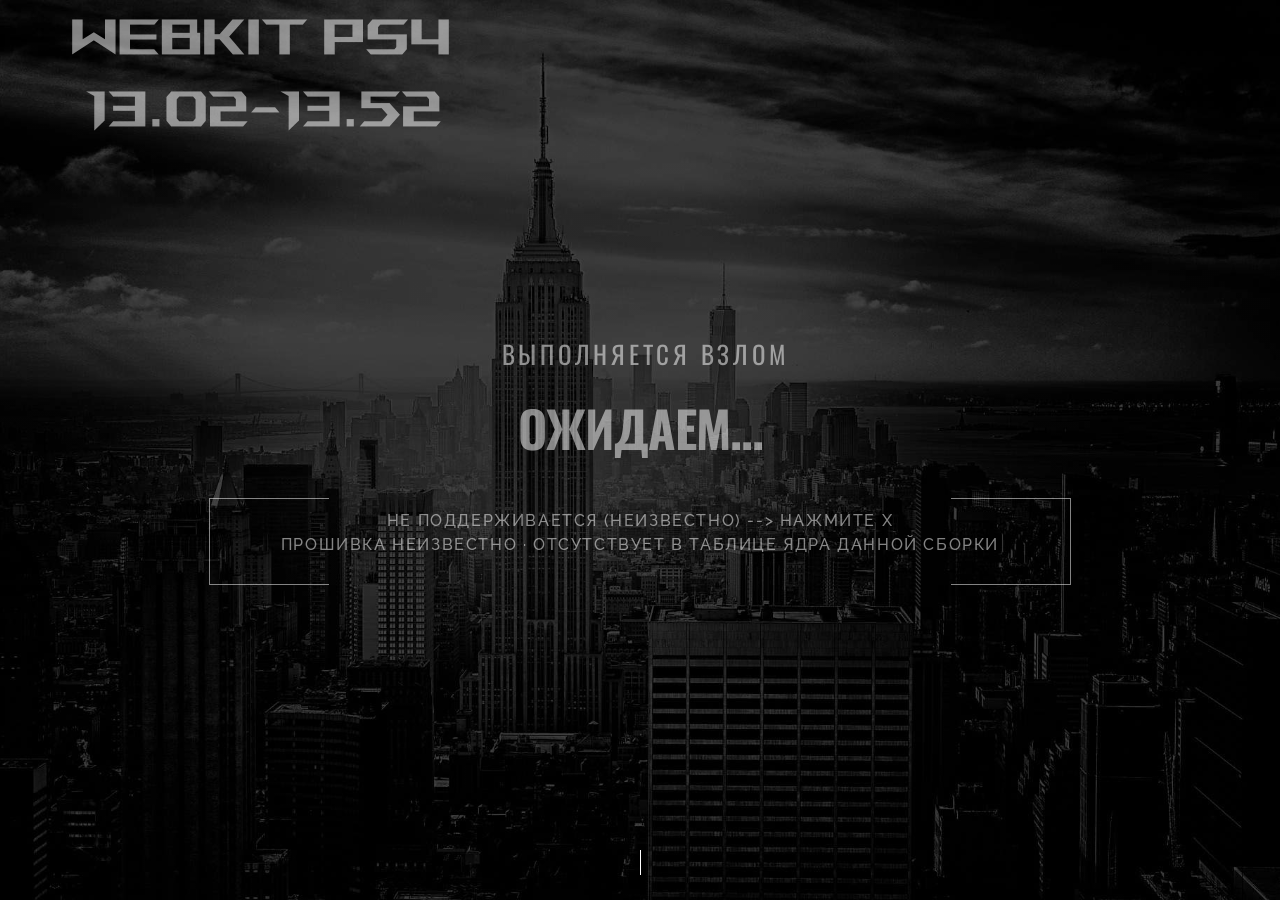
<file: index.html>
<!DOCTYPE html>
<html lang="en" manifest="cache.appcache">
<head>
<meta charset="utf-8">
<meta name="viewport" content="width=device-width,initial-scale=1">
<title>Активация PS4 Webkit GoldHEN</title>
        <meta content="" name="description">
        <meta content="" name="author">
        <meta content="" name="keywords">
        <meta content="height=device-height, width=device-width, initial-scale=1.0, minimum-scale=1.0, maximum-scale=1.0, user-scalable=no" name="viewport">
        <!-- City v1.1 || ex nihilo || September - November 2015 -->
        <!-- style start -->
        <link href="intro-css/plugins.css" media="all" rel="stylesheet" type="text/css">
        <link href="intro-css/style.css" media="all" rel="stylesheet" type="text/css"><!-- style end -->
        <!-- google fonts start -->
        <link href="http://fonts.googleapis.com/css?family=Raleway:100,200,300,400,500,600,700,800,900%7CMontserrat:400,700%7COswald:300,400,700" rel="stylesheet" type="text/css">
        <!-- google fonts end --> 
    </head>
    <body>
        <!-- navigation start -->
        <nav class="navbar navbar-fixed-top navbar-bg-switch">
            <!-- container start -->
            <div class="container">
                <div class="navbar-header fadeIn-element">
                    <!-- logo start -->
                    <div class="logo">
                        <!-- logo light start -->
                        <img alt="Logo" class="logo-light" src="intro-images/img/logo.png"><!-- logo light end -->
                    </div><!-- logo end -->
                </div>
            </div><!-- container end -->
        </nav><!-- navigation end -->
        <!-- home start -->
        <div class="upper-page" id="home">
            <!-- hero bg start -->
            <div class="hero-fullscreen overlay overlay-top-bottom-dark-15">
                <!-- single image start -->
                <div class="hero-fullscreen-FIX overlay overlay-dark-70">
                    <div class="hero-bg bg-img-SINGLE"></div>
                </div><!-- single image end -->
            </div><!-- hero bg end -->
            <!-- center container start -->
            <div class="center-container">
                <!-- center block start -->
                <div class="center-block">
                    <!-- home subtitle start -->
                    <h2 class="home-page-title fadeIn-element">
                        Выполняется Взлом 
                    </h2><!-- home subtitle end -->
                    <!-- divider start -->
                    <div class="inner-divider-half"></div><!-- divider end -->
                    <!-- home title start -->
                    <h1 class="home-page-title fadeIn-element">
ОЖИДАЕМ...
                    </h1><!-- home title end -->
                    <!-- divider start -->
                    <div class="inner-divider-half"></div><!-- divider end -->
                    <!-- demos launcher start -->
                    <div class="the-button-wrapper fadeIn-element">
                        <div class="the-button-light">
                        <div id="brand"></div>
                            <div id="wrap">
  <div id="state">Определение прошивки...</div>
  <div id="det"></div>
  <div id="cache"></div>
</div> 
                        </div>
                    </div>
                    <!-- demos launcher end -->
                </div><!-- center block end -->
            </div><!-- center container end -->
            
            
            <!-- scroll indicator start -->
            <div class="scroll-indicator">
                <div class="scroll-indicator-wrapper">
                    <div class="scroll-line"></div>
                </div>
            </div><!-- scroll indicator end -->
            
            
        </div><!-- home end -->

<script>
(function () {
    var stateEl = document.getElementById("state");
    var detEl = document.getElementById("det");
    var cacheEl = document.getElementById("cache");
    function setState(t, c) { stateEl.textContent = t; stateEl.className = c || ""; }
    function setCache(t, ok) { cacheEl.textContent = t; cacheEl.className = ok ? "cacheok" : ""; }
    var params = new URLSearchParams(location.search);

    // Firmwares this build has a MEASURED kernel table for. jb.js still runs its
    // own kernel-table-present gate, so this is UX only -- an unlisted firmware
    // can still be launched with a tap. KEEP IN SYNC with ps4_offsets.js: add a
    // fwnum here in the SAME commit that fills that firmware's kernel RVAs.
    // The PS4 reports its minor as two hex digits in the UA (13.52 -> minor 0x52).
    var SUPPORTED = { 1302: 1, 1304: 1, 1350: 1, 1352: 1 }; // all measured on hardware

    var key = null, fwnum = null;
    var m = /PlayStation\s+4[\/ ](\d+)\.(\d+)/.exec(navigator.userAgent);
    if (m) {
        var ms = parseInt(m[2], 16).toString(16);
        if (ms.length < 2) ms = "0" + ms;
        key = m[1] + "." + ms;
        fwnum = parseInt(m[1], 10) * 100 + parseInt(ms, 10);
    }

    var forced = params.get("force") === "1";
    var supported = forced || (fwnum !== null && SUPPORTED[fwnum] === 1);
    detEl.innerHTML = "Прошивка <b>" + (key || "неизвестно") + "</b>"
        + (supported ? " &middot; <b>поддерживается</b>"
                     : " &middot; отсутствует в таблице ядра данной сборки");

    var target = "jb.html" + location.search;
    function go() { setState("Загрузка Webkit...", "warn"); location.replace(target); }

    function waitForTap(msg, action) {
        setState(msg, "warn");
        function fire() {
            window.removeEventListener("click", fire);
            window.removeEventListener("keydown", fire);
            action();
        }
        window.addEventListener("click", fire);
        window.addEventListener("keydown", fire);
    }

    // Off-target consoles are not launched automatically -- one tap still runs
    // it, so a user-agent quirk on the real 13.52 console can never lock it out.
    if (!supported) {
        setState("Прошивка не поддерживается", "bad");
        waitForTap("Не поддерживается (" + (key || "неизвестно") + ") --> Нажмите X", go);
        return;
    }

    var ac = window.applicationCache;
    if (!ac || !document.documentElement.hasAttribute("manifest")) {
        go();
    } else if (!navigator.onLine) {
        setCache("Оффлайн --> Из кэша", true);
        go();
    } else if (ac.status === ac.IDLE) {
        setCache("Закэшировано", true);
        go();
    } else if (ac.status === ac.UPDATEREADY) {
        try { ac.swapCache(); } catch (e) {}
        setCache("Обновление загружено", true);
        waitForTap("Обновление готово --> Нажмите X чтобы перезагрузить и обновить",
                   function () { location.reload(); });
    } else {
        setCache("checking cache...");
        ac.addEventListener("downloading",
            function () { setCache("Кэширую для работы в оффлайн-режиме (первый запуск)..."); }, false);
        ac.addEventListener("progress", function (e) {
            if (e && e.total)
                setCache("Кэширую " + Math.round((e.loaded / e.total) * 100) + "%");
        }, false);
        ac.addEventListener("cached", function () {
            setCache("Закэшировано для Оффлайн использования", true);
            waitForTap("Закэшировано (первый запуск) --> Нажмите X", go);
        }, false);
        ac.addEventListener("updateready", function () {
            try { ac.swapCache(); } catch (e) {}
            setCache("Обновление загружено", true);
            waitForTap("Обновление готово --> Нажмите X, чтобы перезагрузить и обновить",
                       function () { location.reload(); });
        }, false);
        ac.addEventListener("noupdate", function () {
            setCache("Закэшировано --> Оффлайн готов", true);
            go();
        }, false);
        ac.addEventListener("error", function () {
            setCache("Кэш недоступен");
            waitForTap("Ошибка кэширования --> Нажмите X и попробуйте снова", go);
        }, false);
        ac.addEventListener("obsolete", function () {
            setCache("Кэш устарел");
            waitForTap("Кэш устарел --> Нажмите X", go);
        }, false);
    }
})();
</script>

        <!-- scripts start --> 
        <script src="intro-js/plugins.js">
        </script> 
        <script src="intro-js/intro.js">
        </script><!-- scripts end -->
    </body>
</html>
</file>
<file: intro-css/style.css>
/*
  [CSS Index]
  
  ---
  
  Author:  ex-nihilo
*/


/*
  1. TEMPLATE BACKGROUNDS
    1.1. single IMG BACKGROUND
    1.2. benefits IMG BACKGROUND
    1.3. parallax IMG BACKGROUND
  2. reset
  3. layout
  4. upper page
  5. center container
  6. section
  7. heading
  8. footer
  9. hero container
  10. to top arrow
  11. intro years
  12. facts counter
  13. skills bar
  14. parallax
  15. link underline
  16. three step method
  17. fullwidth IMG
  18. preloader
  19. Slick v1.6.0 CUSTOM
  
  20. 2018/19/20 EDITS
  layout
  preview
  works hover
  spacer
  navigation
  link underline menu
  intro
  overlay
  the button
  scroll indicator
  the line
  intro txt
  the button LIGHT
  grid
  divider
*/


/* 1. TEMPLATE BACKGROUNDS */
/* 1.1. single IMG BACKGROUND */
.bg-img-SINGLE {
background-image: url(../intro-images/img/background/SINGLE-bg.jpg);
}

/*
@media only screen and (max-width: 995px) {
  .bg-img-SINGLE {
    background-image: url(../intro-images/img/background/SINGLE-bg-mobile.jpg);
  }
}
*/


/* 1.2. benefits IMG BACKGROUND */
.img-fullwidth-benefits-carousel-1 {
background-image: url(../intro-images/img/benefits/benefits-carousel-1.jpg);
}


/* 1.3. parallax IMG BACKGROUND */
.parallax-purchase {
background-image: url(../intro-images/img/parallax/parallax-purchase.jpg);
}


/* 2. reset */
html, body, div, span, applet, object, iframe, h1, h2, h3, h4, h5, h6, p, blockquote, pre, a, abbr, acronym, address, big, cite, code, del, dfn, em, img, ins, kbd, q, s, samp, small, strike, strong, sub, sup, tt, var, b, u, i, center, dl, dt, dd, ol, ul, li, fieldset, form, label, legend, table, caption, tbody, tfoot, thead, tr, th, td, article, aside, canvas, details, embed, figure, figcaption, footer, header, hgroup, menu, nav, output, ruby, section, summary, time, mark, audio, video {
margin: 0;
padding: 0;
border: 0;
font-size: 100%;
font: inherit;
vertical-align: baseline;
}

html, body {
height: 100%;
line-height: 170%;
}

body {
/* line-height: 1; */
}

article, aside, details, figcaption, figure, footer, header, hgroup, menu, nav, section {
display: block;
}

ol, ul {
list-style: none;
}

blockquote, q {
quotes: none;
}

blockquote:before, blockquote:after, q:before, q:after {
content: '';
content: none;
}

table {
border-collapse: collapse;
border-spacing: 0;
}

*:focus {  
outline: none;
}


/* remove dotted outline from links,
button and input element */
a:focus, a:active,
button::-moz-focus-inner,
input[type="reset"]::-moz-focus-inner,
input[type="button"]::-moz-focus-inner,
input[type="submit"]::-moz-focus-inner {
border: 0;
outline: 0;
}


/* 3. layout */
body {
font-family: 'Raleway', sans-serif;
font-size: 14px;
line-height: 1.5;
font-style: normal;
font-weight: 400;
text-align: center;
color: #5f5f5f;
background: #fff;
 -webkit-font-smoothing: antialiased;
-moz-osx-font-smoothing: grayscale;
-webkit-text-size-adjust: 100%;
   -moz-text-size-adjust: 100%;
    -ms-text-size-adjust: 100%;
-webkit-backface-visibility: hidden;
        backface-visibility: hidden;
width: 100%;
height: 100%;
overflow-x: hidden;
overflow-y: auto;
margin: 0;
padding: 0;
}

a,
a:hover,
a:visited,
a:active,
a:focus {
color: #5f5f5f;
text-decoration: none;
outline: none;
 -webkit-font-smoothing: antialiased;
-moz-osx-font-smoothing: grayscale;
-webkit-text-size-adjust: 100%;
   -moz-text-size-adjust: 100%;
    -ms-text-size-adjust: 100%;
-webkit-backface-visibility: hidden;
        backface-visibility: hidden;
-webkit-transition: all 0.5s linear;
   -moz-transition: all 0.5s linear;
    -ms-transition: all 0.5s linear;
     -o-transition: all 0.5s linear;
        transition: all 0.5s linear;
}

p {
font-size: 14px;
line-height: 1.7;
letter-spacing: normal;
font-weight: 400;
color: #5f5f5f;
padding-bottom: 30px;
 -webkit-font-smoothing: antialiased;
-moz-osx-font-smoothing: grayscale;
-webkit-text-size-adjust: 100%;
   -moz-text-size-adjust: 100%;
    -ms-text-size-adjust: 100%;
-webkit-backface-visibility: hidden;
        backface-visibility: hidden;
}

p a,
p a:hover {
color: #5f5f5f;
text-decoration: none;
outline: none;
-webkit-transition: all 0.5s linear;
   -moz-transition: all 0.5s linear;
    -ms-transition: all 0.5s linear;
     -o-transition: all 0.5s linear;
        transition: all 0.5s linear;
}

strong {
font-weight: bold;
}

::-moz-selection {
background: #5f5f5f;
color: #fff;
}

::selection {
background: #5f5f5f;
color: #fff;
}

.nopadding {
padding: 0!important;
margin: 0!important;
}


/* 4. upper page */
.upper-page {
position: relative;
width: 100%;
height: 100%;
overflow: hidden;
left: 0;
top: 0;
margin: 0;
}


/* 5. center container */
.center-container {
position: absolute;
display: table;
table-layout: fixed;
width: 100%;
height: 100%;
background: none;
}

.center-block {
display: table-cell;
vertical-align: middle;
}


/* 6. section */
.sections {
position: relative;
z-index: 5;
}

section {
position: relative;
width: 100%;
height: auto;
margin: 0;
padding: 0;
}

section#three-step-method {
margin: 0 auto 60px auto;
}

section.section-parallax {
margin: 0;
padding: 0;
}


/* 7. heading */
h2.section-heading {
position: relative;
font-family: 'Oswald', sans-serif;
font-style: normal;
font-weight: 700;
font-size: 75px;
text-align: center;
text-transform: uppercase;
letter-spacing: -0.04em;
color: #000;
margin: 0 auto -3px auto;
width: 100%;
line-height: 100%;
z-index: 1;
}

@media all and (min-width: 1920px) {
  h2.section-heading {
    font-size: 85px;
	margin: -8px auto -3px auto;
  }
}

@media only screen and (max-width: 1200px) {
  h2.section-heading {
    font-size: 65px;
	margin: 0 auto -1px auto;
  }
}

@media only screen and (max-width: 995px) {
  h2.section-heading {
    font-size: 65px;
	margin: -8px auto -1px auto;
  }
}

@media only screen and (max-width: 640px) {
  h2.section-heading {
    font-size: 55px;
	margin: -6px auto -1px auto;
  }
}

h2.section-heading.light {
color: #fff;
}

h2.section-heading span {
color: #db0018;
}

h2.section-heading.section-heading-small {
font-size: 55px;
margin: -4px auto 0 auto;
}

@media only screen and (max-width: 995px) {
  h2.section-heading.section-heading-small {
    font-size: 35px;
    margin: -2px auto 0 auto;
  }
}

h2.section-subheading {
font-family: 'Oswald', sans-serif;
font-size: 13px;
font-style: normal;
font-weight: 400;
text-transform: uppercase;
margin: 0 auto;
text-align: center;
letter-spacing: 0.05em;
color: #5f5f5f;
}

h2.section-subheading span {
position: relative;
display: inline-block;
padding-right: 50px;
line-height: 1;
}

@media all and (min-width: 1920px) {
  h2.section-subheading span {
    padding-right: 60px;
  }
}

h2.section-subheading span:before {
content: "";
position: absolute;
display: block;
top: 50%;
right: 0;
width: 30px;
height: 0;
margin-top: 0;
border-top: 1px solid #5f5f5f;
}

@media all and (min-width: 1920px) {
  h2.section-subheading span:before {
    width: 40px;
	margin-top: 0;
  }
}

h2.section-subheading.light {
color: #fff;
}

h2.section-subheading.light span:before {
border-top: 1px solid #fff;
}


/* 8. footer */
#footer {
padding: 0;
text-align: center;
}

.footer-credits {
margin: 0 auto -27px auto;
}

.footer-credits-logo {
margin: -3px auto -2px auto;
}

.footer-credits-copyright-wrapper {
height: 40px;
}

.footer-credits-copyright {
font-size: 9px;
font-weight: 700;
text-transform: uppercase;
text-align: center;
letter-spacing: 0.05em;
z-index: 100;
}


/* 9. hero container */ 
.hero-fullscreen {
position: absolute;
width: 100%;
height: 100%;
left: 0;
top: 0;
overflow: hidden;
z-index: 0;
}

.hero-bg {
position: relative;
width: 100%;
height: 100%;
background-position: center center;
background-repeat: no-repeat;
-webkit-background-size: cover;
   -moz-background-size: cover;
    -ms-background-size: cover;
     -o-background-size: cover;
        background-size: cover;
}

.hero-fullscreen-FIX {
width: 100%;
height: 100%;
}


/* 10. to top arrow */
.to-top-arrow {
position: fixed;
right: 20px;
bottom: -10px;
width: 50px;
height: 50px;
line-height: 50px;
cursor: pointer;
font-size: 16px;
text-align: center;
color: #fff;
background: #db0018;
        opacity: 0;
   -moz-opacity: 0;
-webkit-opacity: 0;
filter: alpha(opacity=0);
-ms-filter: "progid:DXImageTransform.Microsoft.Alpha(Opacity=0)";
-webkit-border-radius: 3px;
   -moz-border-radius: 3px;
        border-radius: 3px;
-webkit-transform: translateY(40px);
   -moz-transform: translateY(40px);
    -ms-transform: translateY(40px);
     -o-transform: translateY(40px);
        transform: translateY(40px);
-webkit-transition: all .7s;
   -moz-transition: all .7s;
    -ms-transition: all .7s;
     -o-transition: all .7s;
        transition: all .7s;
z-index: 105;
}

@media only screen and (max-width: 1200px) {
  .to-top-arrow {
    right: 26px;
  }
}

@media only screen and (max-width: 995px) {
  .to-top-arrow {
    right: 20px;
  }
}

.to-top-arrow.show {
bottom: 0;
-webkit-transform: translateY(-20px);
   -moz-transform: translateY(-20px);
    -ms-transform: translateY(-20px);
     -o-transform: translateY(-20px);
        transform: translateY(-20px);
        opacity: 1;
   -moz-opacity: 1;
-webkit-opacity: 1;
filter: alpha(opacity=100);
-ms-filter: "progid:DXImageTransform.Microsoft.Alpha(Opacity=100)";
}

@media only screen and (max-width: 1200px) {
  .to-top-arrow.show {
    bottom: 5px;
  }
}

@media only screen and (max-width: 995px) {
  .to-top-arrow.show {
   bottom: 0;
  }
}

.to-top-arrow:hover {
        opacity: 1;
   -moz-opacity: 1;
-webkit-opacity: 1;
filter: alpha(opacity=100);
-ms-filter: "progid:DXImageTransform.Microsoft.Alpha(Opacity=100)";
}


/* 11. intro years */
.intro-years {
position: relative;
width: auto;
height: auto;
margin: -32px auto 0 auto;
}

.intro-years h2,
.intro-years h4 {
font-family: 'Montserrat', Arial, sans-serif;
font-style: normal;
font-weight: 700;
font-size: 11px;
text-align: center;
text-transform: uppercase;
letter-spacing: 0.65em;
color: #000;
}

.intro-years h2 {
margin: 0 auto;
}

.intro-years h4 {
margin: -3px auto;
}

.intro-years h3 {
position: relative;
font-family: 'Montserrat', Arial, sans-serif;
font-style: normal;
font-weight: 700;
font-size: 155px;
text-align: center;
text-transform: uppercase;
letter-spacing: 0.05em;
color: #000;
width: 100%;
line-height: 100%;
margin: -20px auto;
z-index: 0;
}


/* 12. facts counter */
.facts-counter-number {
font-family: 'Montserrat', Arial, sans-serif;
font-size: 35px;
font-weight: 700;
line-height: 100%;
text-align: center;
color: #fff;
margin: -4px auto;
}

@media only screen and (max-width: 995px) {
  .facts-counter-number {
	margin: -4px auto;
  }
}


/* 13. skills bar */
.show-skillbar {
position: relative;
padding: 0 20px;
margin: 40px 0 0 0;
text-align: left;
}

@media screen and (-ms-high-contrast: active), (-ms-high-contrast: none) {
  .show-skillbar {
	padding: 0 30px 0 20px;
  }
}

.skillbar {
position: relative;
display: inline-block;
width: 100%;
height: 21px;
margin: 0 0 30px 0;
background: none;
}

.skillbar-title {
position: absolute;
width: auto;
height: 21px;
line-height: 21px;
top: -21px;
left: 0;
font-family: 'Montserrat', sans-serif;
font-size: 10px;
font-weight: 400;
text-transform: uppercase;
color: #000;
background: none;
padding: 0;
}

.skillbar-bar {
display: inline-block;
width: 0px;
height: 1px;
background: #000;
margin: 0 0 3px 0;
}

.skill-bar-percent {
position: absolute;
height: auto;
line-height: 1;
top: -21px;
right: 0;
color: #000;
font-size: 11px;
}


/* 14. parallax */
.parallax-overlay {
position: absolute;
width: 100%;
height: 100%;
left: 0;
top: 0;
background: rgba(0, 0, 0, .8);
z-index: 0;
}

.parallax {
display: block;
width: 100%;
height: 100%;
overflow: hidden;
padding: 100px 15px;
}

@media all and (min-width: 1920px) {
  .parallax {
    padding: 200px 15px;
  }
}

.parallax-purchase {
position: relative;
background-repeat: no-repeat;
background-position: center center;
    -webkit-background-size: cover;
       -moz-background-size: cover;
        -ms-background-size: cover;
         -o-background-size: cover;
            background-size: cover;
border: 100px solid #000;
z-index: 1;
}

@media only screen and (max-width: 880px) {
  .parallax-purchase {
    -webkit-background-size: cover;
       -moz-background-size: cover;
        -ms-background-size: cover;
         -o-background-size: cover;
            background-size: cover;
    border: 50px solid #000;
  }
}

@media only screen and (max-width: 640px) {
  .parallax-purchase {
    border: 25px solid #000;
  }
}


/* 15. link underline */
.link-underline {
position: relative;
display: inline-block;
}

.link-underline::before {
content: "";
position: absolute;
bottom: 0;
left: 0;
width: 100%;
height: 1px;
background: #5f5f5f;
-webkit-transform-origin: right center;
   -moz-transform-origin: right center;
    -ms-transform-origin: right center;
        transform-origin: right center;
-webkit-transform: scale(0, 1);
   -moz-transform: scale(0, 1);
    -ms-transform: scale(0, 1);
     -o-transform: scale(0, 1);
        transform: scale(0, 1);
-webkit-transition: -webkit-transform 0.4s cubic-bezier(0.4, 0, 0.2, 1);
   -moz-transition: -moz-transform 0.4s cubic-bezier(0.4, 0, 0.2, 1);
    -ms-transition: -ms-transform 0.4s cubic-bezier(0.4, 0, 0.2, 1);
     -o-transition: -o-transform 0.4s cubic-bezier(0.4, 0, 0.2, 1);
        transition: transform 0.4s cubic-bezier(0.4, 0, 0.2, 1);
}

.link-underline:hover::before {
-webkit-transform-origin: left center;
   -moz-transform-origin: left center;
    -ms-transform-origin: left center;
        transform-origin: left center;
-webkit-transform: scale(1, 1);
   -moz-transform: scale(1, 1);
    -ms-transform: scale(1, 1);
     -o-transform: scale(1, 1);
        transform: scale(1, 1);
}


/* 16. three step method */
.three-step-method-heading {
font-family: 'Oswald', sans-serif;
font-size: 15px;
font-style: normal;
font-weight: 700;
text-transform: uppercase;
margin: 3px 0 15px 0;
text-align: left;
color: #000;
}

.three-step-method-number {
position: absolute;
top: 0;
font-family: "Montserrat", sans-serif;
font-size: 140px;
font-weight: 700;
text-transform: uppercase;
letter-spacing: -0.04em;
color: rgba(0, 0, 0, .45);
z-index: -1;
}

#three-step-method p {
padding-left: 100px;
text-align: left;
}

@media only screen and (max-width: 880px) {
  .three-step-method-number {
    font-size: 100px;
  }
}

.three-step-method-block {
top: -8px;
margin-bottom: -26px;
}
  
@media all and (min-width: 1920px) {
  .three-step-method-block {
    top: -8px;
	margin-bottom: -26px;
  }
}

@media only screen and (max-width: 1200px) {
  .three-step-method-block {
    top: -8px;
	margin-bottom: -50px;
  }
}

@media only screen and (max-width: 995px) {
  .three-step-method-block {
    top: -8px;
	margin-bottom: -44px;
  }
  
  .three-step-method-block.middle {
    margin: 100px 0 60px 0;
  }
}

@media only screen and (max-width: 640px) {
  .three-step-method-block {
    top: -8px;
	margin-bottom: -46px;
  }
  
  .three-step-method-block.middle {
    margin: 100px 0 60px 0;
  }
}

@media only screen and (max-width: 480px) { 
  .three-step-method-block {
    top: -8px;
	margin-bottom: -68px;
  }
  
  .three-step-method-block.middle {
    margin: 130px 0 60px 0;
  }
}


/* 17. fullwidth IMG */
.img-fullwidth-wrapper {
position: relative;
}

@media only screen and (max-width: 640px) and (orientation: landscape) {
  .img-fullwidth-wrapper {
    min-height: 396px;
  }
}

@media only screen and (max-width: 480px) {
  .img-fullwidth-wrapper {
    height: 236px;
  }
}

.img-fullwidth {
min-height: 600px;
}

@media (min-width: 992px) {
  .img-fullwidth {
    position: absolute;
	width: 50vw;
    height: auto;
    top: 0;
    bottom: 0;
  }
}

@media only screen and (max-width: 640px) {
  .img-fullwidth {
    min-height: 350px;
  }
}

.img-fullwidth-all {
background-repeat: no-repeat;
background-position: center center;
-webkit-background-size: cover;
   -moz-background-size: cover;
    -ms-background-size: cover;
     -o-background-size: cover;
        background-size: cover;
}


/* 18. preloader */
.preloader-bg {
position: fixed;
width: 100%;
height: 100%;
overflow: hidden;
background: #fff;
z-index: 999999;
}

#preloader {
position: fixed;
display: table;
table-layout: fixed;
width: 100%;
height: 100%;
overflow: hidden;
background: #fff;
z-index: 999999;
}

#preloader-status {
display: table-cell;
vertical-align: middle;
}

.preloader-position {
position: relative;
margin: 0 auto;
text-align: center;
-webkit-box-sizing: border-box;
   -moz-box-sizing: border-box;
    -ms-box-sizing: border-box;
     -o-box-sizing: border-box;
        box-sizing: border-box;
}

.loader {
position: relative;
width: 45px;
height: 45px;
left: 50%;
top: 50%;
margin-left: -22px;
margin-top: 2px;
-webkit-animation: rotate 1s infinite linear;
   -moz-animation: rotate 1s infinite linear;
    -ms-animation: rotate 1s infinite linear;
     -o-animation: rotate 1s infinite linear;
        animation: rotate 1s infinite linear;
border: 3px solid rgba(0, 0, 0, .15);
-webkit-border-radius: 50%;
   -moz-border-radius: 50%;
    -ms-border-radius: 50%;
     -o-border-radius: 50%;
        border-radius: 50%;
}

.loader span {
position: absolute;
width: 45px;
height: 45px;
top: -3px;
left: -3px;
border: 3px solid transparent;
border-top: 3px solid rgba(0, 0, 0, .75);
-webkit-border-radius: 50%;
   -moz-border-radius: 50%;
    -ms-border-radius: 50%;
     -o-border-radius: 50%;
        border-radius: 50%;
}

@-webkit-keyframes rotate {
  0% {
    -webkit-transform: rotate(0deg);
  }
  100% {
    -webkit-transform: rotate(360deg);
  }
}
@keyframes rotate {
  0% {
    transform: rotate(0deg);
  }
  100% {
    transform: rotate(360deg);
  }
}


/* 19. Slick v1.6.0 CUSTOM */
.slick-track,
.slick-list {
-webkit-perspective: 2000;
        perspective: 2000;
-webkit-backface-visibility: hidden;
        backface-visibility: hidden;
}

.slick-slide {
text-align: center;
color: #000;
height: 550px;
background: #fff;
}

@media only screen and (max-width: 880px) {
  .slick-slide {
    height: 450px;
  }
}

@media only screen and (max-width: 640px) {
  .slick-slide {
    height: 350px;
  }
}

.slick-slide-must-haves {
text-align: center;
color: #000;
height: 396px;
background: #fff;
}

@media only screen and (max-width: 995px) {
  .slick-slide-must-haves {
    height: 336px;
  }
}

@media only screen and (max-width: 640px) {
  .slick-slide-must-haves {
    /* height: 326px; */
	height: 356px;
  }
}

@media only screen and (max-width: 640px) and (orientation: landscape) {
  .slick-slide-must-haves {
    height: 396px;
  }
}

@media only screen and (max-width: 480px) {
  .slick-slide-must-haves {
    height: 236px;
  }
}

.slick-slider {
margin-bottom: 0;
margin-top: 0;
cursor: default;
overflow: hidden;
}

.slick-auto {
width: 100%;
height: auto;
}

.slick-auto p {
padding: 20px;
}

.bg-color-1 {
background: #fafafa;
}

.slick-prev,
.slick-next {
position: absolute;
display: block;
top: 50%;
width: 50px;
height: 50px;
line-height: 50px;
text-align: center;
-webkit-transition: all 0.27s cubic-bezier(0.000, 0.000, 0.580, 1.000);
   -moz-transition: all 0.27s cubic-bezier(0.000, 0.000, 0.580, 1.000);
    -ms-transition: all 0.27s cubic-bezier(0.000, 0.000, 0.580, 1.000);
     -o-transition: all 0.27s cubic-bezier(0.000, 0.000, 0.580, 1.000);
        transition: all 0.27s cubic-bezier(0.000, 0.000, 0.580, 1.000);
        opacity: 0;
   -moz-opacity: 0;
-webkit-opacity: 0;
filter: alpha(opacity=0);
-ms-filter: "progid:DXImageTransform.Microsoft.Alpha(Opacity=0)";
z-index: 1;
visibility: visible;
}

.slick-prev {
left: -35px;
}

.slick-next {
right: -35px;
}

.slick-must-haves .slick-prev,
.slick-must-haves-2 .slick-prev {
left: -35px;
}

.slick-must-haves .slick-next,
.slick-must-haves-2 .slick-next {
right: -35px;
}

.slick-prev:before,
.slick-next:before {
font-size: 12px;
color: #fff;
padding: 0;
-webkit-border-radius: 3px;
   -moz-border-radius: 3px;
        border-radius: 3px;
display: block;
width: 50px;
height: 50px;
line-height: 50px;
position: absolute;
background: #db0018;
-webkit-transition: all 0.27s cubic-bezier(0.000, 0.000, 0.580, 1.000);
   -moz-transition: all 0.27s cubic-bezier(0.000, 0.000, 0.580, 1.000);
    -ms-transition: all 0.27s cubic-bezier(0.000, 0.000, 0.580, 1.000);
     -o-transition: all 0.27s cubic-bezier(0.000, 0.000, 0.580, 1.000);
        transition: all 0.27s cubic-bezier(0.000, 0.000, 0.580, 1.000);
        opacity: 1;
   -moz-opacity: 1;
-webkit-opacity: 1;
filter: alpha(opacity=100);
-ms-filter: "progid:DXImageTransform.Microsoft.Alpha(Opacity=100)";
}

.slick-prev:before {
left: 75px;
top: 9px;
}

.slick-next:before {
right: 75px;
top: 9px;
}

.slick-must-haves .slick-prev:before,
.slick-must-haves-2 .slick-prev:before {
left: 55px;
}

.slick-must-haves .slick-next:before,
.slick-must-haves-2 .slick-next:before {
right: 55px;
}

.slick-prev:hover,
.slick-next:hover {
-webkit-transition: 0 none;
   -moz-transition: 0 none;
	-ms-transition: 0 none;
     -o-transition: 0 none;
        transition: 0 none;
        opacity: 1;
   -moz-opacity: 1;
-webkit-opacity: 1;
filter: alpha(opacity=100);
-ms-filter: "progid:DXImageTransform.Microsoft.Alpha(Opacity=100)";
}

.slick-prev:hover:before,
.slick-next:hover:before,
.slick-prev:active:before,
.slick-next:active:before,
.slick-benefits:hover .slick-prev,
.slick-benefits:hover .slick-next,
.slick-must-haves:hover .slick-prev,
.slick-must-haves:hover .slick-next,
.slick-must-haves-2:hover .slick-prev,
.slick-must-haves-2:hover .slick-next {
        opacity: 1;
   -moz-opacity: 1;
-webkit-opacity: 1;
filter: alpha(opacity=100);
-ms-filter: "progid:DXImageTransform.Microsoft.Alpha(Opacity=100)";
}

.slick-benefits:hover .slick-prev {
left: -55px;
}

.slick-benefits:hover .slick-next {
right: -55px;
}

.slick-must-haves:hover .slick-prev,
.slick-must-haves-2:hover .slick-prev {
left: -55px;
}

@media only screen and (max-width: 1200px) {
  .slick-must-haves:hover .slick-prev,
  .slick-must-haves-2:hover .slick-prev {
    left: -50px;
  }
}

@media only screen and (max-width: 995px) {
  .slick-must-haves:hover .slick-prev,
  .slick-must-haves-2:hover .slick-prev {
    left: -50px;
  }
}

.slick-must-haves:hover .slick-next,
.slick-must-haves-2:hover .slick-next {
right: -55px;
}

@media only screen and (max-width: 1200px) {
  .slick-must-haves:hover .slick-next,
  .slick-must-haves-2:hover .slick-next {
    right: -50px;
  }
}

@media only screen and (max-width: 995px) {
  .slick-must-haves:hover .slick-next,
  .slick-must-haves-2:hover .slick-next {
    right: -50px;
  }
}


/* 20. 2018/19/20 EDITS */
/* layout */
h2 {
font-family: 'Oswald', sans-serif;
font-size: 13px;
font-weight: 400;
font-style: normal;
text-transform: uppercase;
color: #5f5f5f;
text-align: center;
margin: 0 auto;
padding: 0;
line-height: 1;
}


/* preview */
img {
vertical-align: middle;
max-width: 100%;
}

.preview-img-info {
padding: 19px 0 14px 0;
}

.preview-corner {
position: absolute;
display: block;
width: 40px;
height: 40px;
top: -10px;
right: -10px;
background: #db0018;
-webkit-border-radius: 50%;
   -moz-border-radius: 50%;
    -ms-border-radius: 50%;
     -o-border-radius: 50%;
        border-radius: 50%;
}

.preview-corner-txt {
position: absolute;
top: 12px;
right: 9px;
font-family: 'Oswald', sans-serif;
font-size: 12px;
letter-spacing: 0.05em;
font-weight: 400;
color: #fff;
text-transform: uppercase;
}


/* works hover */
.icon-works {
position: absolute; 
width: 100%;
top: 50%;
text-align: center;
        opacity: 0;
   -moz-opacity: 0;
-webkit-opacity: 0;
filter: alpha(opacity=0);
-ms-filter: "progid:DXImageTransform.Microsoft.Alpha(Opacity=0)";
-webkit-transition: all 0.35s ease-out;
   -moz-transition: all 0.35s ease-out;
    -ms-transition: all 0.35s ease-out;
	 -o-transition: all 0.35s ease-out;
        transition: all 0.35s ease-out;
-webkit-transform: translateY(-50%);
   -moz-transform: translateY(-50%);
    -ms-transform: translateY(-50%);
     -o-transform: translateY(-50%);
        transform: translateY(-50%);
-webkit-animation-fill-mode: forwards;
        animation-fill-mode: forwards;
z-index: 1;
}

.icon-works a {
position: relative;
display: inline-block;
vertical-align: middle;
text-decoration: none;
width: 180px;
height: 44px;
line-height: 44px;
margin: 0 auto 0 -10px;
background: #000;
border: 1px solid #000;
color: #fff;	
-webkit-transition: all 0.35s ease-out;
   -moz-transition: all 0.35s ease-out;
    -ms-transition: all 0.35s ease-out;
	 -o-transition: all 0.35s ease-out;
        transition: all 0.35s ease-out;
}

.icon-works a:hover {
background: #000;
border: 1px solid #000;
color: #fff;
}

.icon-works a:hover:after {
background: #000;
}

.image-works:hover .icon-works {
        opacity: 1;
   -moz-opacity: 1;
-webkit-opacity: 1;
filter: alpha(opacity=100);
-ms-filter: "progid:DXImageTransform.Microsoft.Alpha(Opacity=100)";
}

.icon-works a:before {
position: relative;
z-index: 1;
}

.icon-works a i {
position: relative;
z-index: 1;
}

.image-works {
position: relative;
z-index: 5!important;
padding: 5px;
margin-top: 40px;
border: 1px solid #ccc;
}

.image-works>.hover-effect {
position: absolute;
left: 0;
top: 0;
background: #fff;
width: 100%;
height: 100%;
        opacity: 0;
   -moz-opacity: 0;
-webkit-opacity: 0;
filter: alpha(opacity=0);
-ms-filter: "progid:DXImageTransform.Microsoft.Alpha(Opacity=0)";
-webkit-transition: opacity 0.35s ease-out;
   -moz-transition: opacity 0.35s ease-out;
    -ms-transition: opacity 0.35s ease-out;
	 -o-transition: opacity 0.35s ease-out;
        transition: opacity 0.35s ease-out;
}

.image-works:hover .hover-effect {
        opacity: 0.75;
   -moz-opacity: 0.75;
-webkit-opacity: 0.75;
filter: alpha(opacity=75);
-ms-filter: "progid:DXImageTransform.Microsoft.Alpha(Opacity=75)";
}

.zoom-item {
font-family: 'Oswald', sans-serif;
font-size: 14px;
font-style: normal;
font-weight: 700;
text-transform: uppercase;
letter-spacing: 0.25em;
 -webkit-font-smoothing: antialiased;
-moz-osx-font-smoothing: grayscale;
-webkit-text-size-adjust: 100%;
   -moz-text-size-adjust: 100%;
    -ms-text-size-adjust: 100%;
-webkit-backface-visibility: hidden;
        backface-visibility: hidden;
}

@media only screen and (max-width: 640px) {
  .zoom-item {
    font-size: 13px;
	font-weight: 400;
  }
}


/* spacer */
.move-up {
margin-top: -30px;
}


/* navigation */
.logo .logo-light,
.main-navigation-bg .logo .logo-dark {
        opacity: 1;
   -moz-opacity: 1;
-webkit-opacity: 1;
filter: alpha(opacity=100);
-ms-filter: "progid:DXImageTransform.Microsoft.Alpha(Opacity=100)";
height: auto;
}

.logo .logo-dark,
.main-navigation-bg .logo .logo-light {
        opacity: 0;
   -moz-opacity: 0;
-webkit-opacity: 0;
filter: alpha(opacity=0);
-ms-filter: "progid:DXImageTransform.Microsoft.Alpha(Opacity=0)";
height: 0;
}

.navbar-bg-switch {
position: fixed;
width: 100%;
top: 0;
left: 0;
-webkit-transition: all .4s ease-out;
   -moz-transition: all .4s ease-out;
    -ms-transition: all .4s ease-out;
     -o-transition: all .4s ease-out;
        transition: all .4s ease-out;
z-index: 999;
}

.logo {
padding-top: 19px;
padding-left: 0;
-webkit-transition: all .4s ease-out;
   -moz-transition: all .4s ease-out;
    -ms-transition: all .4s ease-out;
     -o-transition: all .4s ease-out;
        transition: all .4s ease-out;
}

@media only screen and (max-width: 1200px) {
  .logo {
    padding-top: 19px;
	padding-left: 15px;
  }
}

@media only screen and (max-width: 768px) {
  .logo {
    padding-top: 15px;
    padding-left: 10px;
  }
}

.main-navigation .navbar-nav li a {
position: relative;
font-family: 'Oswald', sans-serif;
font-style: normal;
font-size: 13px;
font-weight: 400;
letter-spacing: 0.05em;
text-transform: uppercase;
text-decoration: none;
color: #fff;
padding: 45px 15px 35px 15px;
right: -15px;
-webkit-transition: all .4s ease-out;
   -moz-transition: all .4s ease-out;
    -ms-transition: all .4s ease-out;
     -o-transition: all .4s ease-out;
        transition: all .4s ease-out;
}

@media only screen and (max-width: 1200px) {
.main-navigation .navbar-nav li a {
    right: 16px;
  }
}

@media only screen and (max-width: 768px) {
.main-navigation .navbar-nav li a {
    color: #000;
	padding: 10px 15px;
	right: auto;
  }
}

.main-navigation .navbar-nav li a:hover {
color: #fff;
-webkit-transition: all .4s ease-out;
   -moz-transition: all .4s ease-out;
    -ms-transition: all .4s ease-out;
     -o-transition: all .4s ease-out;
        transition: all .4s ease-out;
}

@media only screen and (max-width: 768px) {
 .main-navigation .navbar-nav li a:hover {
    color: #000;
  }
}

.nav li a:focus,
.nav li a:hover {
color: #fff;
background: none;
-webkit-transition: all .4s ease-out;
   -moz-transition: all .4s ease-out;
    -ms-transition: all .4s ease-out;
     -o-transition: all .4s ease-out;
        transition: all .4s ease-out;
}

.main-navigation-bg {
background: rgba(255, 255, 255, 1);
-webkit-transition: all .4s ease-out;
   -moz-transition: all .4s ease-out;
    -ms-transition: all .4s ease-out;
     -o-transition: all .4s ease-out;
        transition: all .4s ease-out;
-webkit-box-shadow: 0 0 5px rgba(0, 0, 0, .35);
   -moz-box-shadow: 0 0 5px rgba(0, 0, 0, .35);
        box-shadow: 0 0 5px rgba(0, 0, 0, .35);
}

.main-navigation-bg .logo {
padding-top: 6px;
-webkit-transition: all .4s ease-out;
   -moz-transition: all .4s ease-out;
    -ms-transition: all .4s ease-out;
     -o-transition: all .4s ease-out;
        transition: all .4s ease-out;
}

.main-navigation-bg .main-navigation .navbar-nav li a {
color: #000;
padding: 19px 15px 0 15px;
-webkit-transition: all .4s ease-out;
   -moz-transition: all .4s ease-out;
    -ms-transition: all .4s ease-out;
     -o-transition: all .4s ease-out;
        transition: all .4s ease-out;
}

@media only screen and (max-width: 768px) {
  .main-navigation-bg .main-navigation .navbar-nav li a {
    padding: 10px 15px;
  }
}

.main-navigation-bg .main-navigation .navbar-nav li a:hover {
color: #000;
}

@media only screen and (max-width: 768px) {
  .navbar-toggle .icon-bar {
    background: #fff;
	margin-right: -10px;
  }
  
  .main-navigation-bg .navbar-toggle .icon-bar {
    background: #000;
	margin-right: -10px;
  }
  
  .navbar-toggle {
    margin-top: -35px;
    margin-right: 4px;
    -webkit-transition: all .4s ease-out;
       -moz-transition: all .4s ease-out;
        -ms-transition: all .4s ease-out;
         -o-transition: all .4s ease-out;
            transition: all .4s ease-out;
  }
	
  .main-navigation-bg .navbar-toggle {
    margin-top: -44px;
    margin-right: 4px;
    -webkit-transition: all .4s ease-out;
       -moz-transition: all .4s ease-out;
        -ms-transition: all .4s ease-out;
         -o-transition: all .4s ease-out;
            transition: all .4s ease-out;
  }
  
  .navbar-collapse {
    background: rgba(255, 255, 255, 1);
	margin-top: 23px;
  }
  
  .main-navigation-bg .navbar-collapse {
	margin-top: 3px;
  }
}

.main-navigation-bg .link-underline-menu:before {
bottom: -7px;
background: #000;
}

.navbar-nav li.active {
color: #ccc!important;
text-decoration: none;
}

.navbar-nav > .active > a {
color: #ccc!important;
background: none;
text-decoration: none;
}


/* link underline menu */
.link-underline-menu {
position: relative;
text-decoration: none;
cursor: pointer;
}

.link-underline-menu:before {
content: "";
position: absolute;
width: 100%;
height: 1px;
bottom: 28px;
left: 0;
background: #fff;
visibility: hidden;
-webkit-transform: scaleX(0);
   -moz-transform: scaleX(0);
    -ms-transform: scaleX(0);
     -o-transform: scaleX(0);
        transform: scaleX(0);
-webkit-transition: all 0.4s ease-in-out 0s;
   -moz-transition: all 0.4s ease-in-out 0s;
    -ms-transition: all 0.4s ease-in-out 0s;
     -o-transition: all 0.4s ease-in-out 0s;
        transition: all 0.4s ease-in-out 0s;
}

.link-underline-menu:hover:before {
visibility: visible;
-webkit-transform: scaleX(1);
   -moz-transform: scaleX(1);
    -ms-transform: scaleX(1);
     -o-transform: scaleX(1);
        transform: scaleX(1);
}

@media only screen and (max-width: 768px) {
  .link-underline-menu:hover:before {
    visibility: hidden;
  }
}

.link-underline-menu.active:before {
background: #ccc;
}

.main-navigation-bg .link-underline-menu.active:before {
background: #ccc;
}


/* intro */
h1.home-page-title {
position: relative;
font-family: 'Oswald', sans-serif;
font-style: normal;
font-weight: 700;
font-size: 50px;
text-align: center;
text-transform: uppercase;
letter-spacing: -0.02em;
color: #fff;
margin: -14px auto -5px auto;
width: 100%;
line-height: 100%;
z-index: 1;
}

@media only screen and (max-width: 880px) {
  h1.home-page-title {
    font-size: 85px;
    margin: -10px auto -4px auto;
  }
}

@media only screen and (max-width: 640px) {
  h1.home-page-title {
    font-size: 65px;
	margin: -9px auto -2px auto;
  }
}

h2.home-page-title {
font-family: 'Oswald', sans-serif;
font-style: normal;
font-weight: 400;
font-size: 25px;
text-align: center;
text-transform: uppercase;
letter-spacing: 0.15em;
color: #fff;
margin: -2px 0 0 11px;
}

h3.home-page-title {
font-family: 'Oswald', sans-serif;
font-style: normal;
font-weight: 400;
font-size: 15px;
text-align: center;
text-transform: uppercase;
letter-spacing: 0.15em;
color: #fff;
margin: 15px 0 0 11px;
}


/* overlay */
.overlay:before {
content: "";
position: absolute;
display: block;
top: 0;
left: 0;
bottom: 0;
right: 0;
z-index: 1;
}

.overlay-top-bottom-dark-15:before,
.overlay-dark-70:before,
.overlay-dark-60:before,
.overlay-dark-40:before {
-webkit-pointer-events: none;
   -moz-pointer-events: none;
        pointer-events: none;
}

.overlay-top-bottom-dark-15:before {
background: -moz-linear-gradient(top, rgba(0, 0, 0, .15) 0%, rgba(0, 0, 0, .1) 100%);
background: -webkit-linear-gradient(top, rgba(0, 0, 0, .15) 0%, rgba(0, 0, 0, .1) 100%);
background: linear-gradient(to bottom, rgba(0, 0, 0, .15) 0%, rgba(0, 0, 0, .1) 100%);
filter: progid:DXImageTransform.Microsoft.gradient(startColorstr='#a6000000', endColorstr='#00000000', GradientType=0);
}

.overlay-dark-70:before {
background: rgba(0, 0, 0, .7);
}

.overlay-dark-60:before {
background: rgba(0, 0, 0, .6);
}

.overlay-dark-40:before {
background: rgba(0, 0, 0, .4);
}


/* the button */
.the-button-wrapper {
position: relative;
width: 850px;
height: auto;
line-height: 1.5;
padding: 0;
text-align: center;
cursor: pointer;
}

.the-button-wrapper {
margin: -7px auto 0 auto;
}

@media all and (min-width: 1920px) {
  .the-button-wrapper {
    width: 850px;
    margin: -4px auto 0 auto;
  }
}

@media only screen and (max-width: 640px) {
  .the-button-wrapper {
    width: 850px;
  }
}

.the-button,
.the-button-purchase {
position: relative;
font-size: 10px;
font-weight: 500;
text-transform: uppercase;
text-decoration: none;
letter-spacing: 0.10em;
color: #db0018;
background: none;
padding: 9px 40px 0 40px;
margin-top: 10px;
-webkit-border-radius: 0;
   -moz-border-radius: 0;
    -ms-border-radius: 0;
     -o-border-radius: 0;
        border-radius: 0;
}

@media all and (min-width: 1920px) {
  .the-button,
  .the-button-purchase {
    font-size: 11px;
    letter-spacing: 0.25em;
	padding: 11px 40px 0 40px;
  }
}

@media only screen and (max-width: 640px) {
  .the-button,
  .the-button-purchase {
    font-size: 10px;
	letter-spacing: 0.10em;
  }
}

.the-button:hover:before,
.the-button-purchase:hover:before {
width: 100%;
}

.the-button:hover:after,
.the-button-purchase:hover:after {
width: 100%;
}

.the-button::before,
.the-button-purchase::before {
content: "";
position: absolute;
width: 15px;
height: 38px;
top: -2px;
left: -6px;
border: 1px solid #db0018;
border-right: none;
-webkit-transition: all 0.5s linear;
   -moz-transition: all 0.5s linear;
    -ms-transition: all 0.5s linear;
     -o-transition: all 0.5s linear;
        transition: all 0.5s linear;
}

@media all and (min-width: 1920px) {
  .the-button::before,
  .the-button-purchase::before {
    width: 20px;
    height: 47px;
	top: -5px;
  }
}

@media only screen and (max-width: 640px) {
  .the-button::before,
  .the-button-purchase::before {
    width: 15px;
	height: 38px;
	top: -2px;
  }
}

.the-button::after,
.the-button-purchase::after {
content: "";
position: absolute;
width: 15px;
height: 38px;
top: -2px;
right: -6px;
border: 1px solid #db0018;
border-left: none;
-webkit-transition: all 0.5s linear;
   -moz-transition: all 0.5s linear;
    -ms-transition: all 0.5s linear;
     -o-transition: all 0.5s linear;
        transition: all 0.5s linear;  
}

@media all and (min-width: 1920px) {
  .the-button::after,
  .the-button-purchase::after {
    width: 20px;
    height: 47px;
	top: -5px;
  }
}

@media only screen and (max-width: 640px) {
  .the-button::after,
  .the-button-purchase::after {
    width: 15px;
	height: 38px;
	top: -2px;
  }
}


/* scroll indicator */
.scroll-indicator-wrapper {
position: absolute;
width: 1px!important;
height: 100%;
left: 0;
right: 0;
margin-left: auto;
margin-right: auto;
        opacity: 1;
   -moz-opacity: 1;
-webkit-opacity: 1;
filter: alpha(opacity=100);
-ms-filter: "progid:DXImageTransform.Microsoft.Alpha(Opacity=100)";
visibility: visible;
-webkit-transition: all .7s;
   -moz-transition: all .7s;
    -ms-transition: all .7s;
     -o-transition: all .7s;
        transition: all .7s;
}

.scroll-indicator {
position: absolute;
bottom: 50px;
left: 50%;
-webkit-transform: translate(-50%, 50%);
   -moz-transform: translate(-50%, 50%);
    -ms-transform: translate(-50%, 50%);
        transform: translate(-50%, 50%);
z-index: 1005;
}

@media all and (min-width: 1920px) {
  .scroll-indicator {
    bottom: 60px;
  }
}

.scroll-line {
display: block;
width: 1px;
height: 50px;
background: none;
}

@media all and (min-width: 1920px) {
  .scroll-line {
    height: 60px;
  }
}

.scroll-line::before {
content: "";
display: block;
width: 1px;
height: 50%;
top: 0;
background-color: #fff;
-webkit-animation: scroll-down 2s ease-in-out infinite;
    -ms-animation: scroll-down 2s ease-in-out infinite;
	    animation: scroll-down 2s ease-in-out infinite;
}

@-webkit-keyframes scroll-down {
  0% {
    height: 0;
  }
  50% {
    height: 100%;
  }
  70% {
    height: 100%;
    transform: scaleY(0.5);
    transform-origin: bottom;
  }
  100% {
    height: 100%;
    transform: scaleY(0);
    transform-origin: bottom;
  }
}
@-ms-keyframes scroll-down {
  0% {
    height: 0;
  }
  50% {
    height: 100%;
  }
  70% {
    height: 100%;
    transform: scaleY(0.5);
    transform-origin: bottom;
  }
  100% {
    height: 100%;
    transform: scaleY(0);
    transform-origin: bottom;
  }
}
@keyframes scroll-down {
  0% {
    height: 0;
  }
  50% {
    height: 100%;
  }
  70% {
    height: 100%;
    transform: scaleY(0.5);
    transform-origin: bottom;
  }
  100% {
    height: 100%;
    transform: scaleY(0);
    transform-origin: bottom;
  }
}


/* the line */
.the-line {
position: relative;
width: 1px;
height: 80px;
background: #5f5f5f;
margin: 1px auto;
}

@media all and (min-width: 1920px) {
  .the-line {
    height: 90px;
  }
}

@media only screen and (max-width: 995px) {
  .the-line {
    height: 70px;
  }
}


/* intro txt */
.intro-txt {
position: relative;
margin: -3px auto -3px auto;
}

/* the button LIGHT */
.the-button-light {
position: relative;
font-size: 16px;
font-weight: 500;
text-transform: uppercase;
text-decoration: none;
letter-spacing: 0.10em;
color: #fff;
background: none;
padding: 9px 40px 0 40px;
margin-top: 10px;
-webkit-border-radius: 0;
   -moz-border-radius: 0;
    -ms-border-radius: 0;
     -o-border-radius: 0;
        border-radius: 0;
}

@media all and (min-width: 1920px) {
  .the-button-light {
    font-size: 16px;
    letter-spacing: 0.25em;
	padding: 4px 40px 0 40px;
  }
}

@media only screen and (max-width: 640px) {
  .the-button-light {
    font-size: 10px;
	letter-spacing: 0.10em;
  }
}

.the-button-light:hover:before {
width: 100%;
}

.the-button-light:hover:after {
width: 100%;
}

.the-button-light::before {
content: "";
position: absolute;
width: 120px;
height: 87px;
top: -2px;
left: -6px;
border: 1px solid #fff;
border-right: none;
-webkit-transition: all 0.5s linear;
   -moz-transition: all 0.5s linear;
    -ms-transition: all 0.5s linear;
     -o-transition: all 0.5s linear;
        transition: all 0.5s linear;
}

@media all and (min-width: 1920px) {
  .the-button-light::before {
    width: 120px;
    height: 87px;
	top: -5px;
  }
}

@media only screen and (max-width: 640px) {
  .the-button-light::before {
    width: 15px;
	height: 38px;
	top: -2px;
  }
}

.the-button-light::after {
content: "";
position: absolute;
width: 120px;
height: 87px;
top: -2px;
right: -6px;
border: 1px solid #fff;
border-left: none;
-webkit-transition: all 0.5s linear;
   -moz-transition: all 0.5s linear;
    -ms-transition: all 0.5s linear;
     -o-transition: all 0.5s linear;
        transition: all 0.5s linear;  
}

@media all and (min-width: 1920px) {
  .the-button-light::after {
    width: 120px;
    height: 87px;
	top: -5px;
  }
}

@media only screen and (max-width: 640px) {
  .the-button-light::after {
    width: 15px;
	height: 38px;
	top: -2px;
  }
}


/* grid */
.grid {
width: 100%;
list-style: none;
text-align: center;
margin: 40px auto 0 auto;
padding: 0;
overflow: hidden;
}

.grid figure {
position: relative;
display: inline-block;
width: 33.333%;
height: auto;
margin: -0.135em;
background: #000;
text-align: center;
border: none;
cursor: pointer;
overflow: hidden;
z-index: 1;
}

.grid figure img {
position: relative;
display: block;
opacity: 0.4;
width: 100%;
height: 100%;
background-position: center center;
background-repeat: no-repeat;
-webkit-background-size: cover;
   -moz-background-size: cover;
    -ms-background-size: cover;
     -o-background-size: cover;
        background-size: cover;
}

.grid figure figcaption {
padding: 10px 0 10px 0;
color: #fff;
text-transform: uppercase;
-webkit-backface-visibility: hidden;
        backface-visibility: hidden;
}

.grid figure figcaption::before,
.grid figure figcaption::after {
pointer-events: none;
}

.grid figure figcaption,
.grid figure a {
position: absolute;
top: 0;
left: 0;
width: 100%;
height: 100%;
}

.grid figure a {
text-indent: 200%;
white-space: nowrap;
font-size: 0;
opacity: 0;
z-index: 1000;
}


figure.effect-chico img {
-webkit-transition: opacity 0.35s, -webkit-transform 2.35s;
        transition: opacity 0.35s, transform 2.35s;
-webkit-transform: scale(1.12);
        transform: scale(1.12);
}

figure.effect-chico:hover img {
opacity: 0.2;
-webkit-transform: scale(1);
        transform: scale(1);
}

figure.effect-chico figcaption {
padding: 30px 0 30px 0;
background: none;
}

figure.effect-chico figcaption::before {
content: "";
position: absolute;
top: 30px;
right: 30px;
bottom: 30px;
left: 30px;
border: 1px solid #777;
-webkit-transform: scale(1.1);
        transform: scale(1.1);
}

figure.effect-chico figcaption::before,
figure.effect-chico p {
opacity: 0;
-webkit-transition: opacity 0.35s, -webkit-transform 0.35s;
        transition: opacity 0.35s, transform 0.35s;
}

figure.effect-chico h2 {
padding: 20% 0 20px 0;
}

figure.effect-chico p {
margin: 0 auto;
max-width: 200px;
-webkit-transform: scale(1.5);
        transform: scale(1.5);
}

figure.effect-chico:hover figcaption::before,
figure.effect-chico:hover p {
opacity: 1;
-webkit-transform: scale(1);
        transform: scale(1);
}

@media screen and (max-width: 69.5em) {
  .grid figure {
    width: 50%;
  }

  .grid figure figcaption {
    font-size: 90%;
  }
}

@media screen and (max-width: 41.5em) {
  .grid figure {
    width: 100%;
  }
}


.grid h2,
.grid p,
.grid h5 {
position: absolute;
left: 0; 
right: 0;
margin-left: auto; 
margin-right: auto; 
width: 300px!important;
font-family: 'Oswald', sans-serif;
font-weight: 400;
font-style: normal;
text-transform: uppercase;
text-align: center;
color: #fff;
letter-spacing: normal;
}

.grid h2 {
font-size: 25px;
line-height: 1;
bottom: 136px;
}

.grid p {
font-size: 20px;
line-height: 1.5;
bottom: 73px;
}

.grid h5 {
font-size: 20px;
line-height: 1;
bottom: 60px;
}


/* divider */
.inner-divider,
.inner-divider-half,
.inner-divider-ultra-half {
position: relative;
width: 100%;
margin: 0 auto;
background: none;
z-index: -1;
}

.inner-divider {
height: 100px;
}

@media all and (min-width: 1920px) {
  .inner-divider {
	height: 150px;
  }
}

@media only screen and (max-width: 980px) {
  .inner-divider {
    height: 100px;
  }
}

@media only screen and (max-width: 640px) {
  .inner-divider {
    height: 80px;
  }
}

.inner-divider-half {
height: 50px;
}

@media all and (min-width: 1920px) {
  .inner-divider-half {
	height: 75px;
  }
}

.inner-divider-ultra-half {
height: 15px;
}

h2.hide-me {
display: none;
visibility: hidden;
}
</file>
